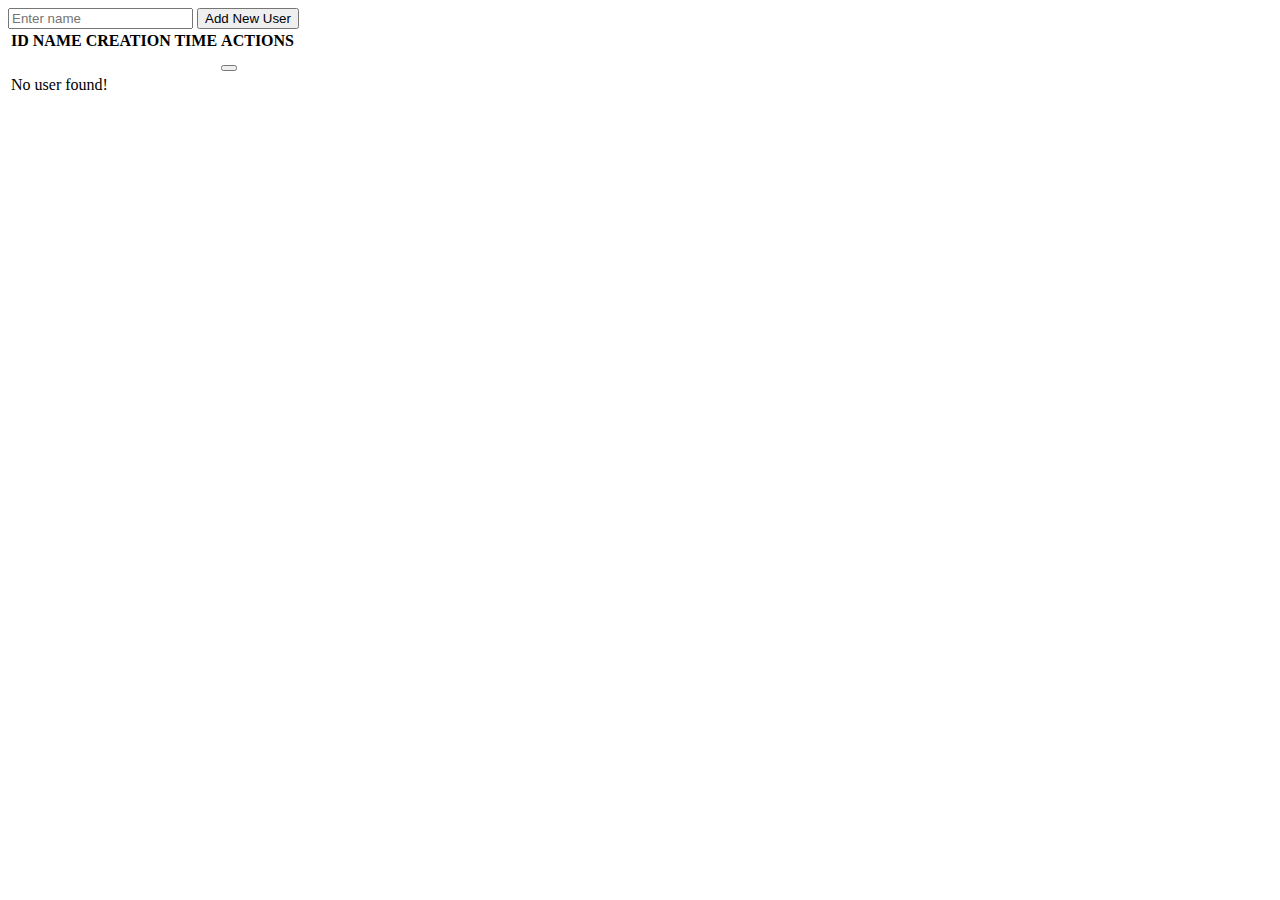
<file: src/main/resources/templates/front/index.html>
<!DOCTYPE html>
<html lang="en" xmlns="http://www.w3.org/1999/xhtml" xmlns:th="http://www.thymeleaf.org"
      th:replace="layouts/front :: layout(content = ~{::section}, title = 'User', menu = 'user')">
<body>
<section>
    <div class="meeting-area">
        <div class="row">
            <div class="col-12 mb-3">
                <form th:action="@{/store}" method="POST">
                    <div class="input-group">
                        <input id="name" th:name="name" class="form-control" type="text" placeholder="Enter name">
                        <button class="btn btn-primary">Add New User</button>
                    </div>
                </form>
            </div>
            <div class="col-12 mb-3">
                <div class="table-responsive">
                    <table class="table table-striped text-center">
                        <thead>
                        <tr>
                            <th>ID</th>
                            <th>NAME</th>
                            <th>CREATION TIME</th>
                            <th>ACTIONS</th>
                        </tr>
                        </thead>
                        <tbody>
                        <tr th:if="${users.size() > 0}" th:each="user : ${users}">
                            <td th:text="${user.id}"></td>
                            <td th:text="${user.name}"></td>
                            <td th:text="${user.createdAt}"></td>
                            <td>
                                <div class="btn-group">
                                    <form th:action="@{/{id}/destroy(id=${user.id})}" th:method="post">
                                        <button  class="btn btn-sm btn-danger">
                                            <i class="fas fa-trash-alt"></i>
                                        </button >
                                    </form>
                                </div>
                            </td>
                        </tr>
                        <tr th:unless="${users.size() > 0}">
                            <td colspan="5">No user found!</td>
                        </tr>
                        </tbody>
                    </table>
                </div>
            </div>
        </div>
    </div>
</section>
</body>
</html>
</file>
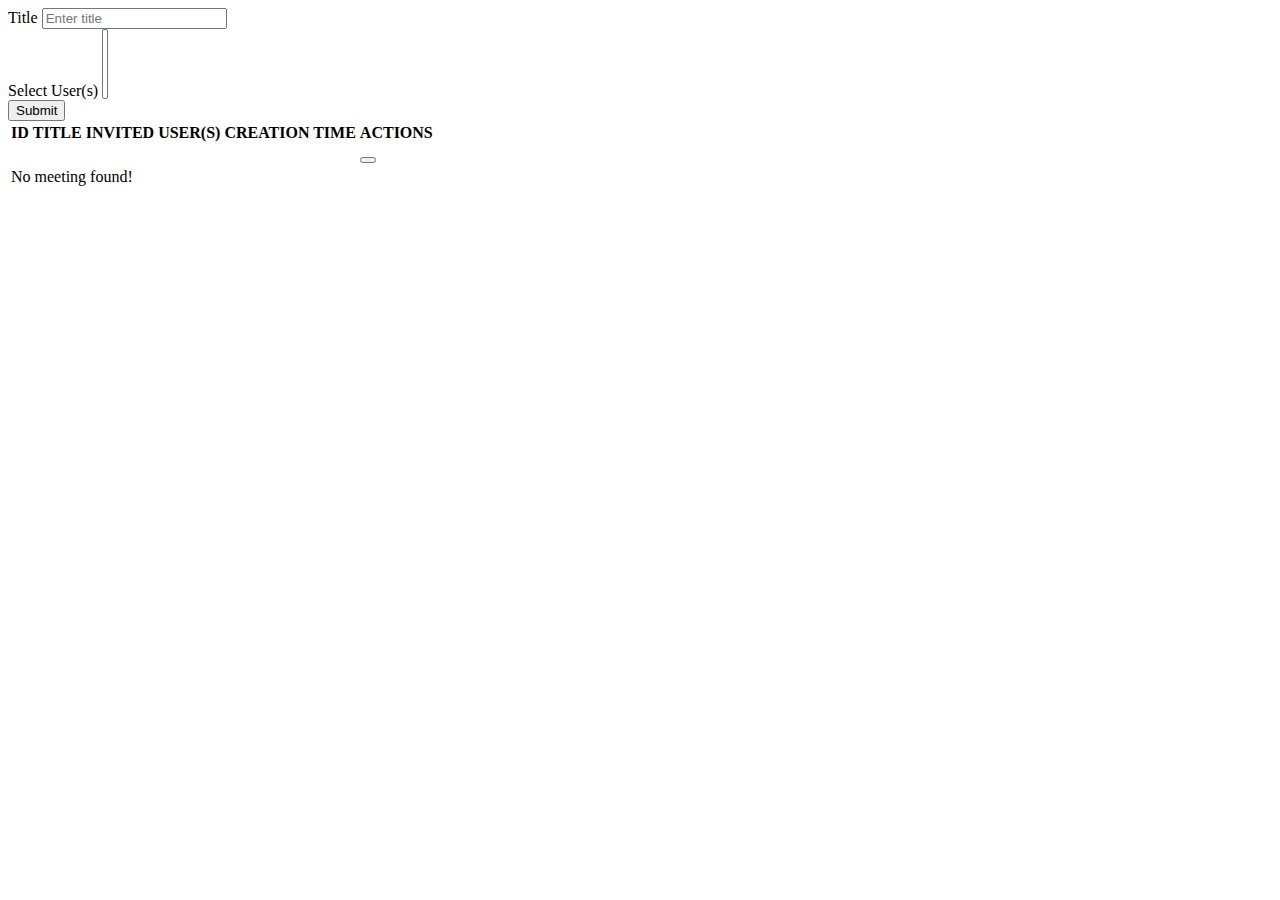
<file: src/main/resources/templates/front/meeting/index.html>
<!DOCTYPE html>
<html lang="en" xmlns="http://www.w3.org/1999/xhtml" xmlns:th="http://www.thymeleaf.org"
      th:replace="layouts/front :: layout(content = ~{::section}, title = 'Meeting', menu = 'meeting')">
<body>
<section>
    <div class="meeting-area">
        <div class="row">
            <div class="col-12 mb-3">
                <form th:action="@{/meeting/store}" method="POST">
                    <div class="row">
                        <div class="col-12 mb-3">
                            <label class="mb-1" for="title">Title</label>
                            <input id="title" th:name="title" class="form-control" type="text" placeholder="Enter title">
                       </div>
                        <div class="col-12 mb-3">
                            <label class="mb-1" for="userIds">Select User(s)</label>
                            <select id="userIds" name="userIds[]" class="form-select select2" data-placeholder="Choose User(s)" multiple>
                                <option></option>
                                <option th:each="user : ${users}" th:value="${user.id}" th:text="${user.name}"></option>
                            </select>
                        </div>
                        <div class="col-12 mb-3">
                            <button class="btn btn-primary float-end">Submit</button>
                        </div>
                    </div>
                </form>
            </div>
            <div class="col-12 mb-3">
                <div class="table-responsive">
                    <table class="table table-striped text-center">
                        <thead>
                        <tr>
                            <th>ID</th>
                            <th>TITLE</th>
                            <th>INVITED USER(S)</th>
                            <th>CREATION TIME</th>
                            <th>ACTIONS</th>
                        </tr>
                        </thead>
                        <tbody>
                        <tr th:if="${meetings.size() > 0}" th:each="meeting : ${meetings}">
                            <td th:text="${meeting.id}"></td>
                            <td th:text="${meeting.title}"></td>
                            <td>
                                <th:block th:each="user, loop : ${meeting.users}">
                                    <span th:text="${user.name + (loop.count < loop.size ? ', ' : '')}"></span>
                                </th:block>
                            </td>
                            <td th:text="${meeting.createdAt}"></td>
                            <td>
                                <div class="d-flex align-items-center justify-content-center">
                                    <a th:href="@{/meeting/{id}/edit(id=${meeting.id})}" class="btn btn-sm btn-outline-primary">
                                        <i class="fas fa-pencil-alt"></i>
                                    </a>
                                    <form th:action="@{/meeting/{id}/destroy(id=${meeting.id})}" th:method="post">
                                        <button class="btn btn-sm btn-outline-danger ms-1">
                                            <i class="fas fa-trash-alt"></i>
                                        </button>
                                    </form>
                                </div>
                            </td>
                        </tr>
                        <tr th:unless="${meetings.size() > 0}">
                            <td colspan="5">No meeting found!</td>
                        </tr>
                        </tbody>
                    </table>
                </div>
            </div>
        </div>
    </div>
</section>
</body>
</html>
</file>
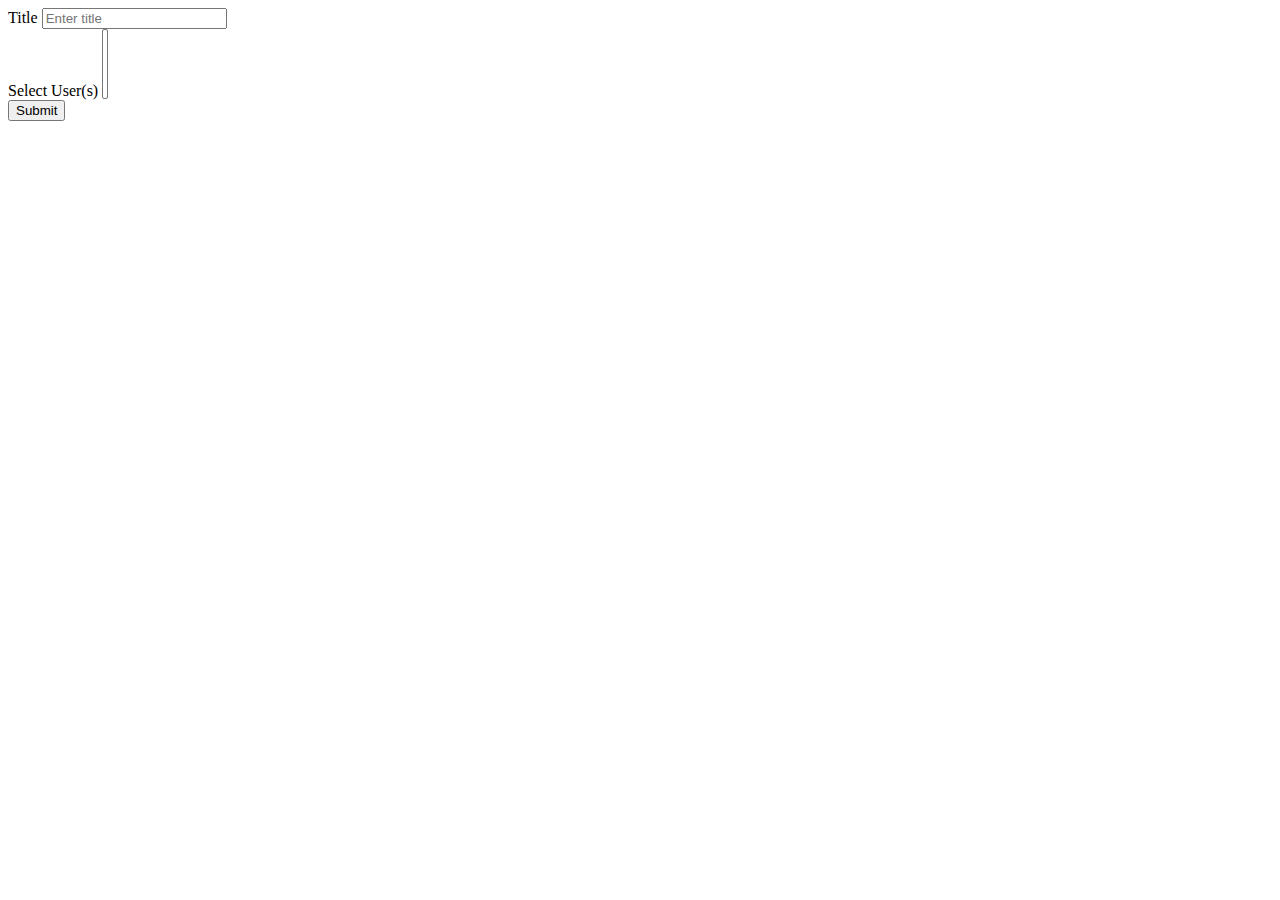
<file: src/main/resources/templates/front/meeting/edit.html>
<!DOCTYPE html>
<html lang="en" xmlns="http://www.w3.org/1999/xhtml" xmlns:th="http://www.thymeleaf.org"
      th:replace="layouts/front :: layout(content = ~{::section}, title = 'Meeting Edit', menu = 'meeting')">
<body>
<section>
    <div class="meeting-area">
        <div class="col-12 mb-3">
            <form th:action="@{/meeting/{id}/update(id=${meeting.id})}" method="POST">
                <div class="row">
                    <div class="col-12 mb-3">
                        <label class="mb-1" for="title">Title</label>
                        <input id="title" th:name="title" class="form-control" type="text" placeholder="Enter title" th:value="${meeting.title}">
                    </div>
                    <div class="col-12 mb-3">
                        <label class="mb-1" for="userIds">Select User(s)</label>
                        <select id="userIds" name="userIds[]" class="form-select select2" data-placeholder="Choose User(s)" multiple>
                            <option></option>
                            <option th:each="user : ${users}" th:value="${user.id}" th:text="${user.name}" th:selected="${#lists.contains(meeting.userIds, user.id)}"></option>
                        </select>
                    </div>
                    <div class="col-12 mb-3">
                        <button class="btn btn-primary float-end">Submit</button>
                    </div>
                </div>
            </form>
        </div>
    </div>
</section>
</body>
</html>
</file>
